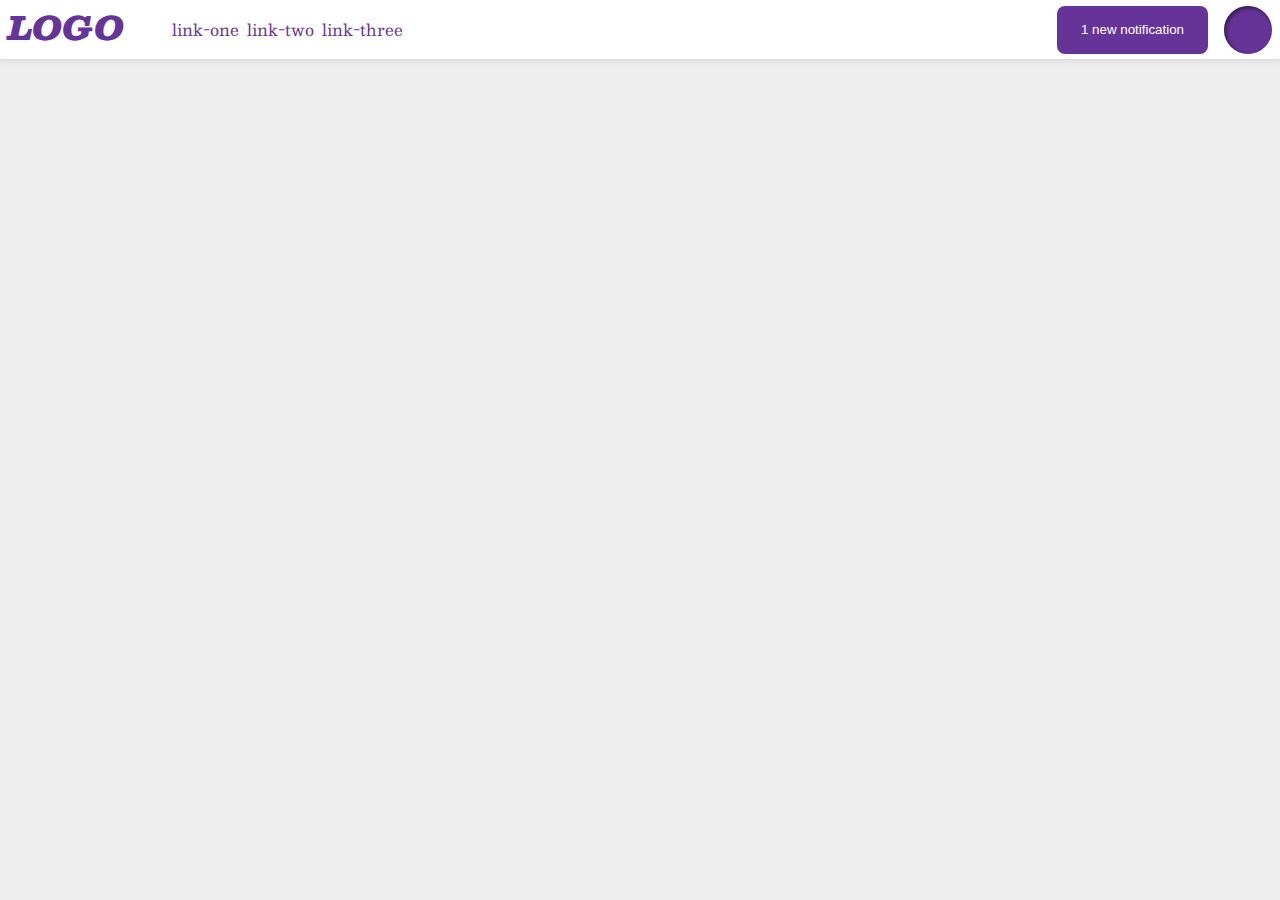
<file: flex/03-flex-header-2/index.html>
<!DOCTYPE html>
<html lang="en">

<head>
  <meta charset="UTF-8">
  <meta http-equiv="X-UA-Compatible" content="IE=edge">
  <meta name="viewport" content="width=device-width, initial-scale=1.0">
  <title>Flex Header 2</title>
  <link rel="stylesheet" href="style.css">
</head>

<body>
  <div class="header">
    <div class="left">
      <div class="logo">
        LOGO
      </div>
      <ul class="links">
        <li><a href="google.com">link-one</a></li>
        <li><a href="google.com">link-two</a></li>
        <li><a href="google.com">link-three</a></li>
      </ul>
    </div>
    <div class="right">
      <button class="notifications">
        1 new notification
      </button>
      <div class="profile-image"></div>
    </div>
  </div>
</body>

</html>
</file>
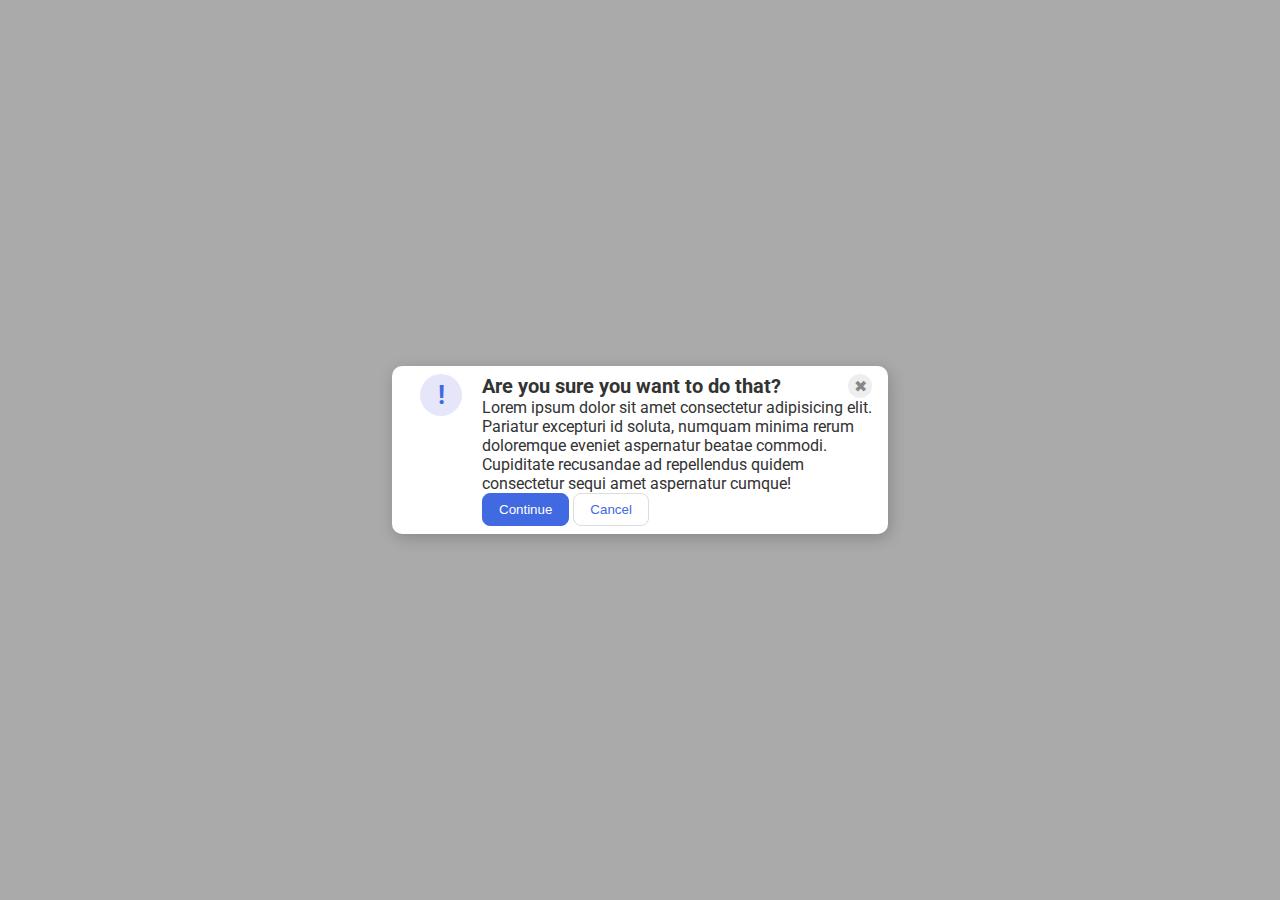
<file: flex/05-flex-modal/index.html>
<!DOCTYPE html>
<html lang="en">

<head>
  <meta charset="UTF-8">
  <meta http-equiv="X-UA-Compatible" content="IE=edge">
  <meta name="viewport" content="width=device-width, initial-scale=1.0">
  <link rel="stylesheet" href="style.css">
  <title>Modal</title>
</head>

<body>
  <div class="modal">
    <div class="icon">!</div>
    <div class="grouped">
      <div class="header">Are you sure you want to do that?
        <div class="close-button">✖</div>
      </div>
      <div class="text">Lorem ipsum dolor sit amet consectetur adipisicing elit. Pariatur excepturi id soluta, numquam
        minima rerum doloremque eveniet aspernatur beatae commodi. Cupiditate recusandae ad repellendus quidem
        consectetur
        sequi amet aspernatur cumque!</div>
      <button class="continue">Continue</button>
      <button class="cancel">Cancel</button>
    </div>
  </div>
</body>

</html>
</file>
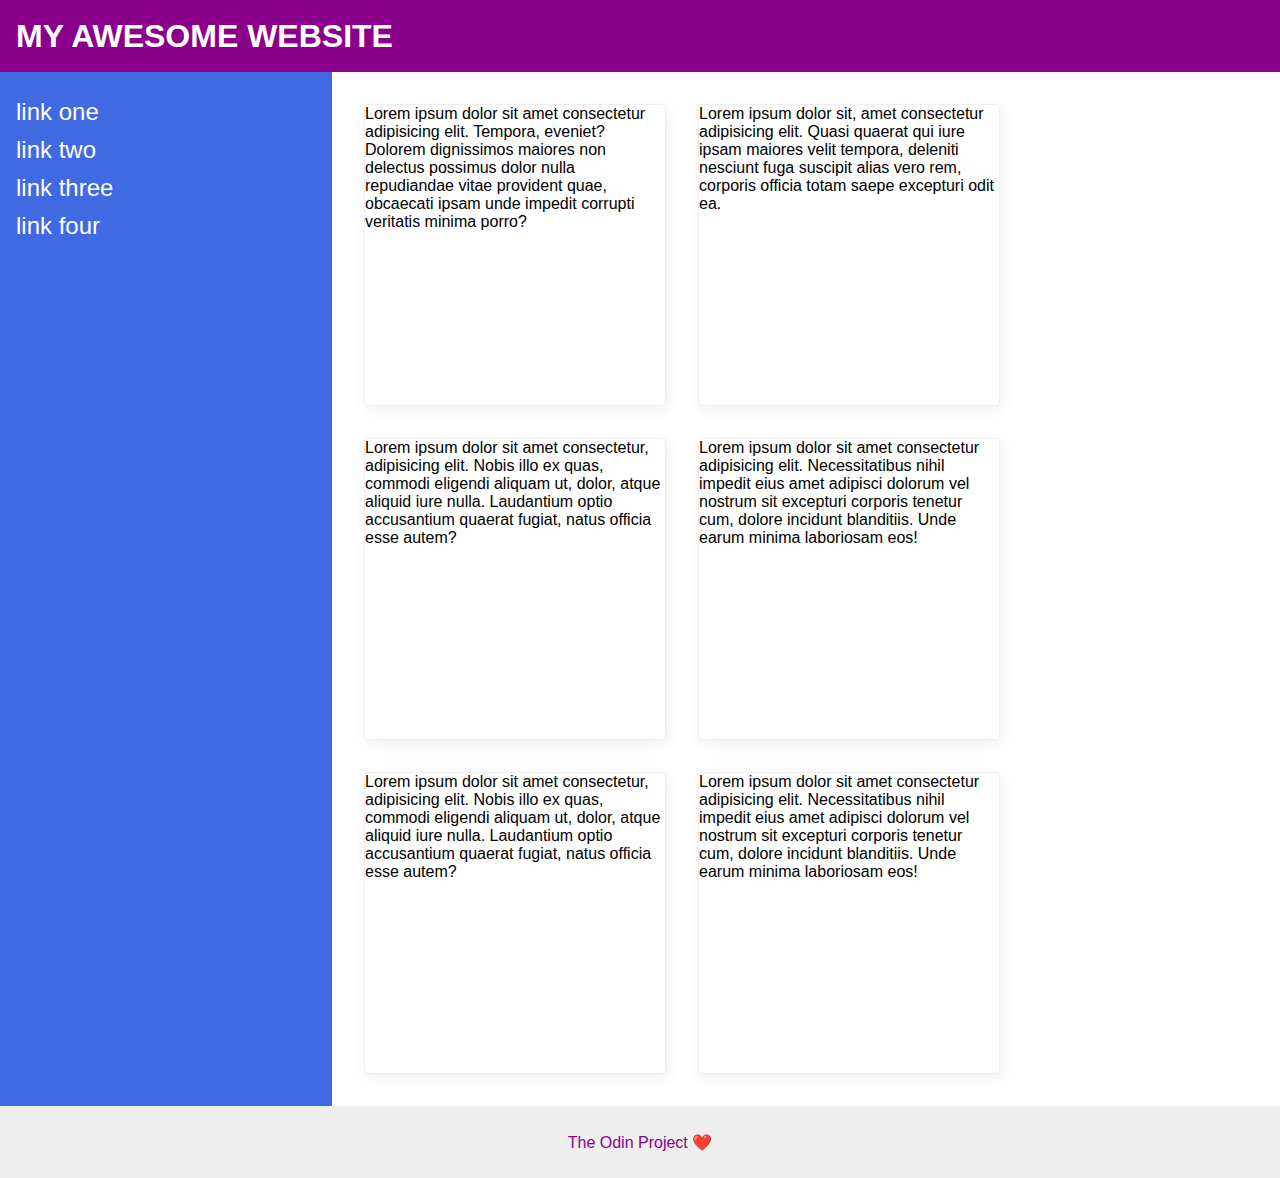
<file: flex/07-flex-layout-2/index.html>
<!DOCTYPE html>
<html lang="en">

<head>
  <meta charset="UTF-8">
  <meta http-equiv="X-UA-Compatible" content="IE=edge">
  <meta name="viewport" content="width=device-width, initial-scale=1.0">
  <title>The Holy Grail</title>
  <link rel="stylesheet" href="style.css">
</head>

<body>
  <div class="header">
    MY AWESOME WEBSITE
  </div>
  <div class="content">
    <div class="sidebar">
      <ul>
        <li><a href="#">link one</a></li>
        <li><a href="#">link two</a></li>
        <li><a href="#">link three</a></li>
        <li><a href="#">link four</a></li>
      </ul>
    </div>
    <div class="cards">
      <div class="card">Lorem ipsum dolor sit amet consectetur adipisicing elit. Tempora, eveniet? Dolorem dignissimos
        maiores non delectus possimus dolor nulla repudiandae vitae provident quae, obcaecati ipsam unde impedit
        corrupti
        veritatis minima porro?</div>
      <div class="card">Lorem ipsum dolor sit, amet consectetur adipisicing elit. Quasi quaerat qui iure ipsam maiores
        velit tempora, deleniti nesciunt fuga suscipit alias vero rem, corporis officia totam saepe excepturi odit ea.
      </div>
      <div class="card">Lorem ipsum dolor sit amet consectetur, adipisicing elit. Nobis illo ex quas, commodi eligendi
        aliquam ut, dolor, atque aliquid iure nulla. Laudantium optio accusantium quaerat fugiat, natus officia esse
        autem?</div>
      <div class="card">Lorem ipsum dolor sit amet consectetur adipisicing elit. Necessitatibus nihil impedit eius amet
        adipisci dolorum vel nostrum sit excepturi corporis tenetur cum, dolore incidunt blanditiis. Unde earum minima
        laboriosam eos!</div>
      <div class="card">Lorem ipsum dolor sit amet consectetur, adipisicing elit. Nobis illo ex quas, commodi eligendi
        aliquam ut, dolor, atque aliquid iure nulla. Laudantium optio accusantium quaerat fugiat, natus officia esse
        autem?</div>
      <div class="card">Lorem ipsum dolor sit amet consectetur adipisicing elit. Necessitatibus nihil impedit eius amet
        adipisci dolorum vel nostrum sit excepturi corporis tenetur cum, dolore incidunt blanditiis. Unde earum minima
        laboriosam eos!</div>
    </div>
  </div>
  <div class="footer">
    The Odin Project ❤️
  </div>
</body>

</html>
</file>
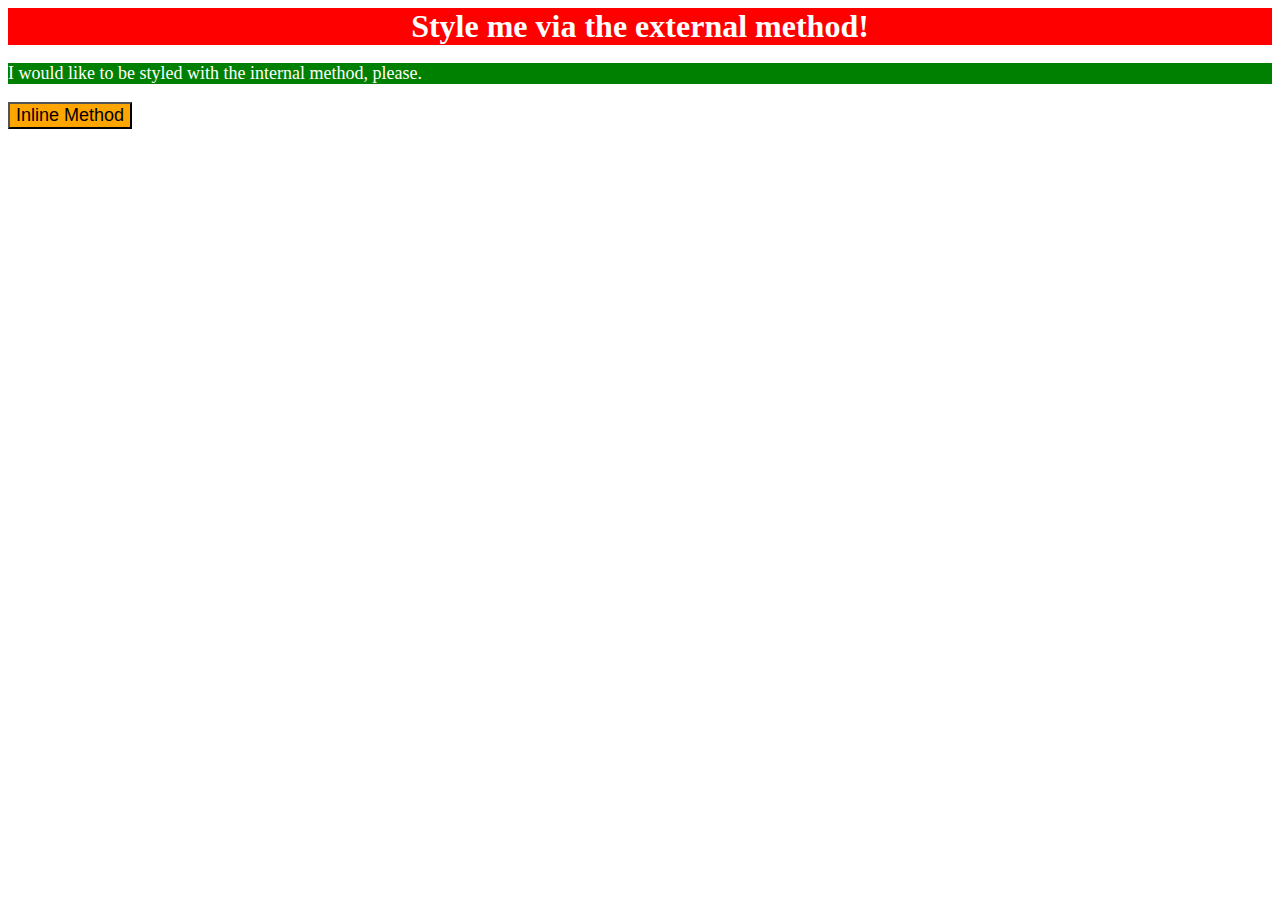
<file: foundations/01-css-methods/index.html>
<!DOCTYPE html>
<html lang="en">
  <head>
    <meta charset="UTF-8">
    <meta http-equiv="X-UA-Compatible" content="IE=edge">
    <meta name="viewport" content="width=device-width, initial-scale=1.0">
    <link rel="stylesheet" href="styles.css">
    <style>
      p {
        background-color: green;
        color: white;
        font-size: 18px;
      }
    </style>
    <title>Methods for Adding CSS</title>
  </head>
  <body>
    <div>Style me via the external method!</div>
    <p>I would like to be styled with the internal method, please.</p>
    <button style="background-color: orange; font-size: 18px;">Inline Method</button>
  </body>
</html>
</file>
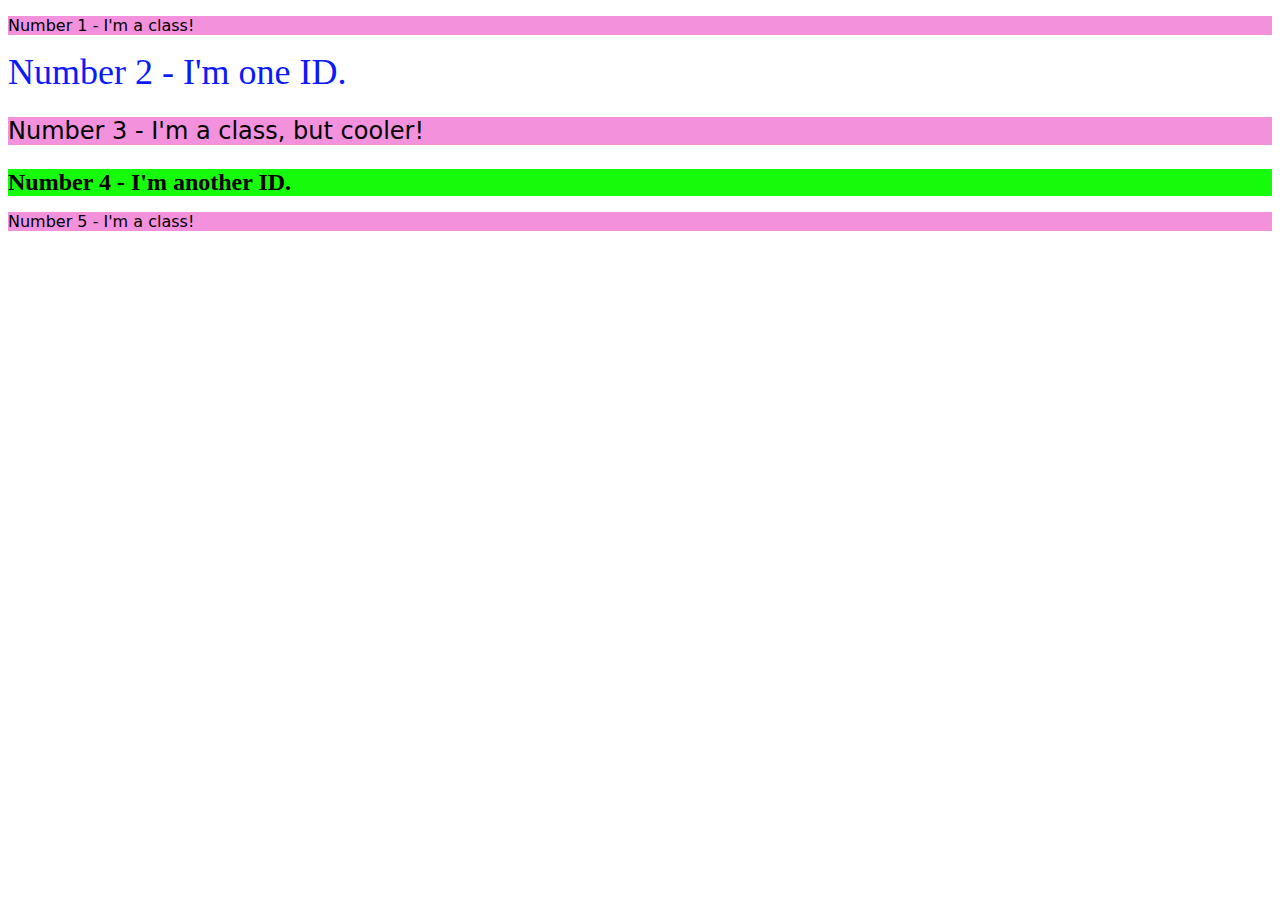
<file: foundations/02-class-id-selectors/index.html>
<!DOCTYPE html>
<html lang="en">
  <head>
    <meta charset="UTF-8">
    <meta http-equiv="X-UA-Compatible" content="IE=edge">
    <meta name="viewport" content="width=device-width, initial-scale=1.0">
    <title>Class and ID Selectors</title>
    <link rel="stylesheet" href="style.css">
  </head>
  <body>
    <p class="odd">Number 1 - I'm a class!</p>
    <div id="second">Number 2 - I'm one ID.</div>
    <p class="odd cooler">Number 3 - I'm a class, but cooler!</p>
    <div id="fourth" class="cooler">Number 4 - I'm another ID.</div>
    <p class="odd">Number 5 - I'm a class!</p>
  </body>
</html>
</file>
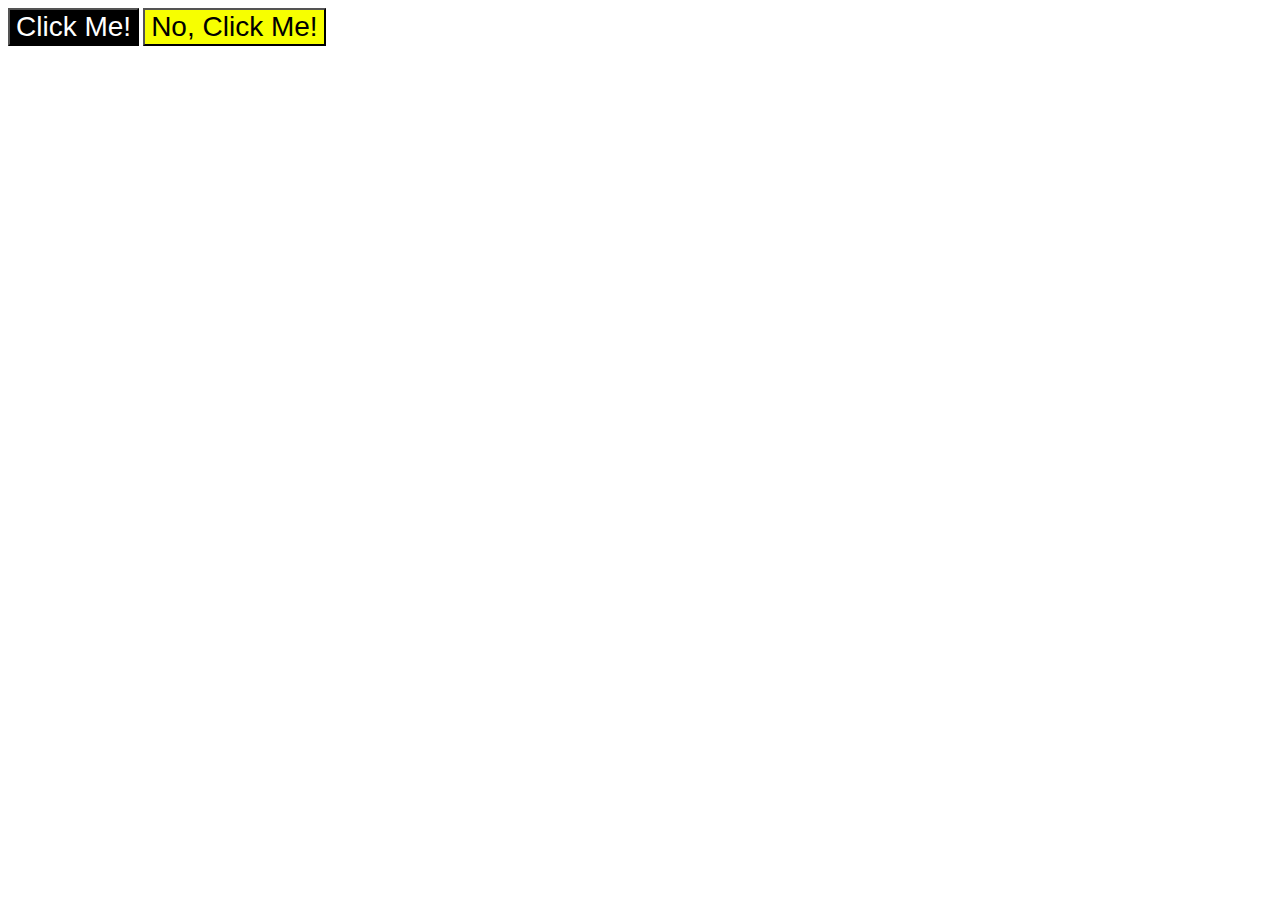
<file: foundations/03-grouping-selectors/index.html>
<!DOCTYPE html>
<html lang="en">
  <head>
    <meta charset="UTF-8">
    <meta http-equiv="X-UA-Compatible" content="IE=edge">
    <meta name="viewport" content="width=device-width, initial-scale=1.0">
    <title>Grouping Selectors</title>
    <link rel="stylesheet" href="style.css">
  </head>
  <body>
    <button class="first">Click Me!</button>
    <button class="second">No, Click Me!</button>
  </body>
</html>
</file>
<file: flex/03-flex-header-2/style.css>
/* this is some magical font-importing.  
you'll learn about it later. */
@import url('https://fonts.googleapis.com/css2?family=Besley:ital,wght@0,400;1,900&display=swap');

body {
  margin: 0;
  background: #eee;
  font-family: Besley, serif;
}

.header {
  background: white;
  border-bottom: 1px solid #ddd;
  box-shadow: 0 0 8px rgba(0,0,0,.1);
  display: flex;
  align-items: center;
  justify-content: space-between;
}

.profile-image {
  background: rebeccapurple;
  box-shadow: inset 2px 2px 4px rgba(0,0,0,.5);
  border-radius: 50%;
  width: 48px;
  height: 48px;
  margin: 0px 8px;
}

.logo {
  color: rebeccapurple;
  font-size: 32px;
  font-weight: 900;
  font-style: italic;
  margin: 0px 8px;
}

button {
  border: none;
  border-radius: 8px;
  background: rebeccapurple;
  color: white;
  padding: 8px 24px;
}

a {
  /* this removes the line under our links */
  text-decoration: none;
  color: rebeccapurple;
}

ul {
  list-style-type: none;
  display: flex;
  gap: 8px;
}

.left {
  display: flex;
}

.right {
  display: flex;
  gap: 8px;
}
</file>
<file: flex/05-flex-modal/style.css>
@import url('https://fonts.googleapis.com/css2?family=Roboto:wght@400;700&display=swap');

html, body {
  height: 100%;
}

body {
  font-family: Roboto, sans-serif;
  margin: 0;
  background: #aaa;
  color: #333;
  /* I'll give you this one for free lol */
  display: flex;
  align-items: center;
  justify-content: center;
}

.modal {
  background: white;
  width: 480px;
  border-radius: 10px;
  box-shadow: 2px 4px 16px rgba(0,0,0,.2);
  padding: 8px;
  display: flex;
}

.header {
  display: flex;
  justify-content: space-between;
  margin-right: 8px;
  font-size: 20px;
  font-weight: bold;
}

.icon {
  color: royalblue;
  font-size: 26px;
  font-weight: 700;
  background: lavender;
  width: 42px;
  height: 42px;
  border-radius: 50%;
  display: flex;
  align-items: center;
  justify-content: center;
  margin: 0px 20px;
  flex-shrink: 0;
}

.text {
  margin-right: 8px;
}

.close-button {
  background: #eee;
  border-radius: 50%;
  color: #888;
  font-weight: 400;
  font-size: 16px;
  height: 24px;
  width: 24px;
  display: flex;
  align-items: center;
  justify-content: center;
}

button {
  padding: 8px 16px;
  border-radius: 8px;
}

button.continue {
  background: royalblue;
  border: 1px solid royalblue;
  color: white;
}

button.cancel {
  background: white;
  border: 1px solid #ddd;
  color: royalblue;
}
</file>
<file: flex/07-flex-layout-2/style.css>
body {
  font-family: -apple-system, BlinkMacSystemFont, 'Segoe UI', Roboto, Oxygen, Ubuntu, Cantarell, 'Open Sans', 'Helvetica Neue', sans-serif;
  margin: 0;
  min-height: 100vh;
  display: flex;
  flex-direction: column;
}

.header {
  height: 72px;
  background: darkmagenta;
  color: white;
  font-size: 32px;
  font-weight: 900;
  display: flex;
  justify-content: flex-start;
  align-items: center;
  padding-left: 16px;
}

.content {
  display: flex;
  flex: 1;
}

.footer {
  height: 72px;
  background: #eee;
  color: darkmagenta;
  display: flex;
  justify-content: center;
  align-items: center;
}

.sidebar {
  width: 300px;
  background: royalblue;
  flex: 1 0 auto;
  font-size: 24px;
  padding: 16px;
}

.sidebar a {
  color: white;
  text-decoration: none;
}

ul {
  list-style-type: none;
  margin: 0;
  padding: 0;
}

li {
  margin: 10px 0;
}

.cards {
  display: flex;
  flex-wrap: wrap;
  padding: 32px;
  gap: 32px;
}

.card {
  border: 1px solid #eee;
  box-shadow: 2px 4px 16px rgba(0,0,0,.06);
  border-radius: 4px;
  width: 300px;
  height: 300px;
}
</file>
<file: foundations/01-css-methods/styles.css>
div {
    color: white;
    background-color: red;
    font-size: 32px;
    font-weight: bold;
    text-align: center;
}
</file>
<file: foundations/02-class-id-selectors/style.css>
.odd {
    background-color: #f391dd;
    font-family: 'Verdana', 'DejaVu Sans', sans-serif;
}

.cooler {
    font-size: 24px;
}

#second {
    color: #0b1afa;
    font-size: 36px;
}

#fourth {
    background-color: #16fa0b;
    font-weight: bold;
}
</file>
<file: foundations/03-grouping-selectors/style.css>
.first,
.second {
    font-size: 28px;
    font-family: 'Helvetica', 'Times New Roman', sans-serif;
}

.first {
    background-color: #000000;
    color: #ffffff;
}

.second {
    background-color: #f7ff00;
}
</file>
